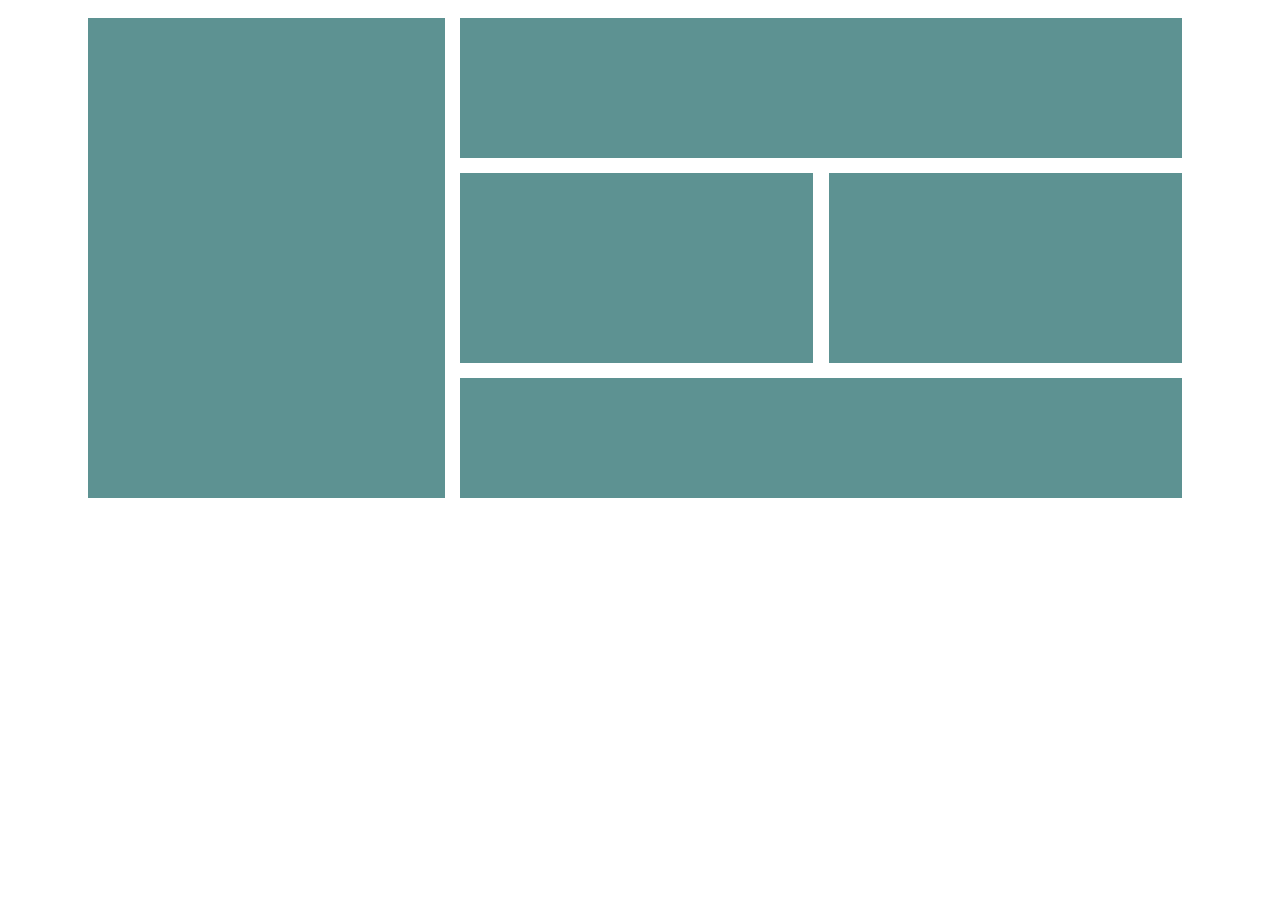
<file: 3/intex2.html>
<!DOCTYPE html>
 <html lang="en">
 <head>
    <meta charset="UTF-8">
    <meta name="viewport" content="width=device-width, initial-scale=1.0">
    <link rel="stylesheet" href="style2.css">
    <title>Document</title>
 </head>
 <body>
    <div id="boo">
        <div class="boo1"></div>
        <div class="boo2">
            <div class="boo2-1"></div>
            <div class="boo2-2">
                <div class="boo2-2-1"></div>
                <div class="boo2-2-2"></div>
            </div>
        <div class="boo2-3"></div>
        </div>
    </div>
    <div></div>
 </body>
 </html>
</file>
<file: 3/style2.css>
*{
    border: 0px;
    padding: 0px;
    box-sizing: border-box;
}
#boo{
    width:100%;
    height: 500px;
    background-color: rgb(139, 184, 223);
    display: flex;
    justify-content: space-between;
}
.boo1{
    width: 35%;
    height: 500px;
    background-color: rgb(93, 146, 146);
    border: solid  white;
    border-width: 10px 5px 10px 80px;
}
.boo2{
    width: 65%;
    height: 500px;
    background-color: rgb(93, 146, 146);
    border: solid 10px white;
}
.boo2-1{
    width: 100%;
    height: 150px;
    background-color:rgb(93, 146, 146);
    border: solid white;
    border-width:  0px 80px 10px 0px;
}
.boo2-2{
    width: 100%;
    height: 200px;
    background-color: rgb(93, 146, 146);
    border: solid white;
    border-width: 5px 80px 5px 0px;
    display: flex;
    justify-content: space-between;
}
.boo2-2-1{
    width: 50%;
    height: 190px;
    background-color: rgb(93, 146, 146);
    border: solid white;
    border-width: 0px 8px 0px 0px;
}
.boo2-2-2{
    width: 50%;
    height: 190px;
    background-color: rgb(93, 146, 146);
    border: solid white;
    border-width: 0px 0px 0px 8px ;
}
.boo2-3{
    width: 100%;
    height: 150px;
    background-color: rgb(93, 146, 146);
    border: solid white;
    border-width:  10px 80px 20px 0px;
}
</file>
